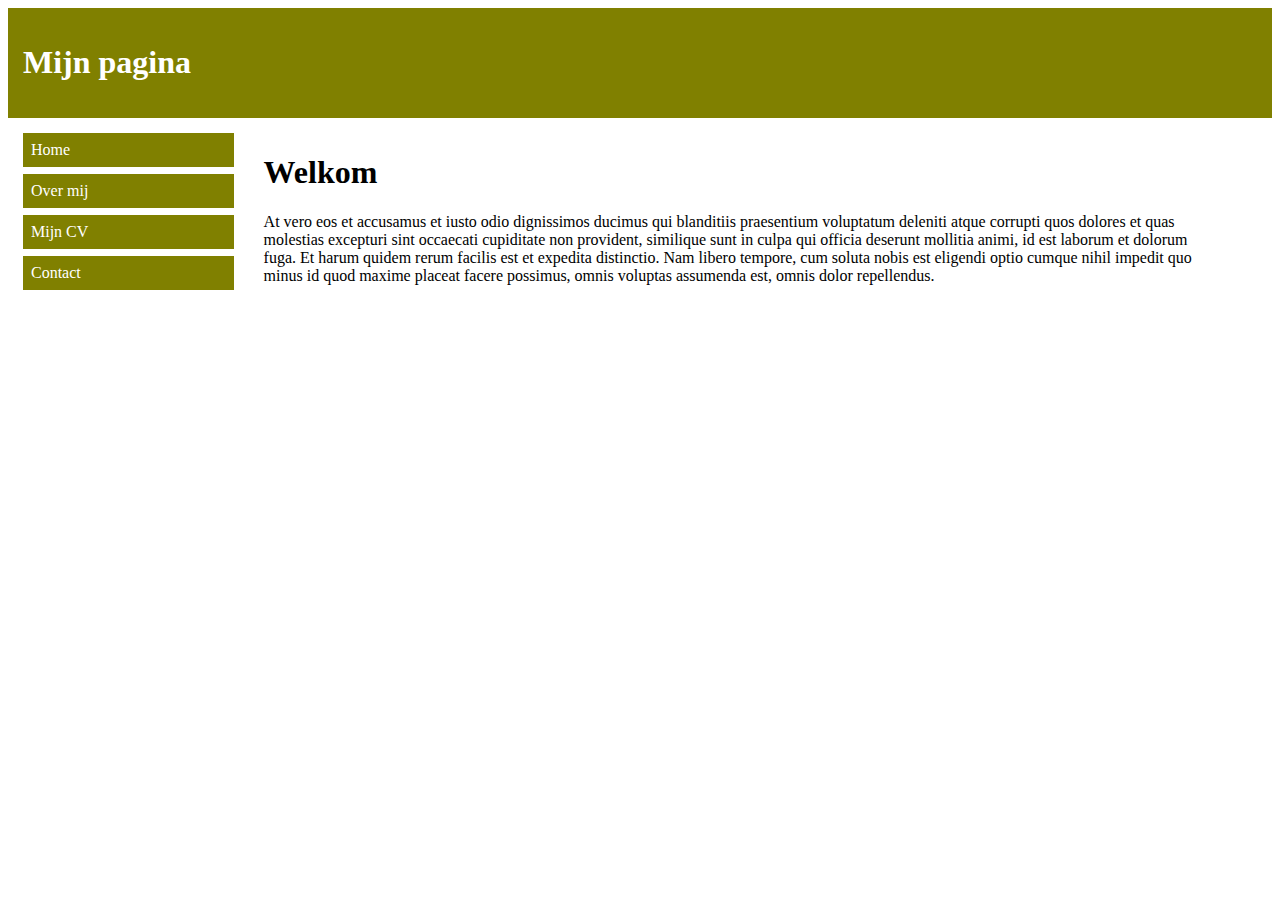
<file: index2.html>
<!DOCTYPE html>
<html>
<head>
  <meta name="viewport" content="width=device-width, initial-scale=1.0">
  <link rel="stylesheet" type="text/css" href="stijl2.css">
</head>
  <body>
    <div class="header">
    <h1>Mijn pagina</h1>
    </div>

    <div class="row">
      <div class="col-2 menu">
      <ul>
      <li>Home</li>
      <li>Over mij</li>
      <li>Mijn CV</li>
      <li>Contact</li>
      </ul>
      </div>

      <div class="col-9">
      <h1>Welkom</h1>
      <p>At vero eos et accusamus et iusto odio dignissimos ducimus qui blanditiis praesentium voluptatum deleniti atque corrupti quos dolores et quas molestias excepturi sint occaecati cupiditate non provident, similique sunt in culpa qui officia deserunt mollitia animi, id est laborum et dolorum fuga. Et harum quidem rerum facilis est et expedita distinctio. Nam libero tempore, cum soluta nobis est eligendi optio cumque nihil impedit quo minus id quod maxime placeat facere possimus, omnis voluptas assumenda est, omnis dolor repellendus. </p>
      </div>

    </div>
  </body>
</html>
</file>
<file: stijl2.css>
[class*="col-"] {
float: left;
padding: 15px;
}

.col-1 {width: 8.33%;}
.col-2 {width: 16.66%;}
.col-3 {width: 25%;}
.col-4 {width: 33.33%;}
.col-5 {width: 41.66%;}
.col-6 {width: 50%;}
.col-7 {width: 58.33%;}
.col-8 {width: 66.66%;}
.col-9 {width: 75%;}
.col-10 {width: 83.33%;}
.col-11 {width: 91.66%;}
.col-12 {width: 100%;}

.header {
background-color: olive;
color: white;
padding: 15px;
}

.menu ul {
list-style-type: none;
margin: 0;
padding: 0;
}

.menu li {
padding: 8px;
margin-bottom: 7px;
background-color: olive;
color: white;
}

.menu li:hover {
background-color: green;
}
</file>
